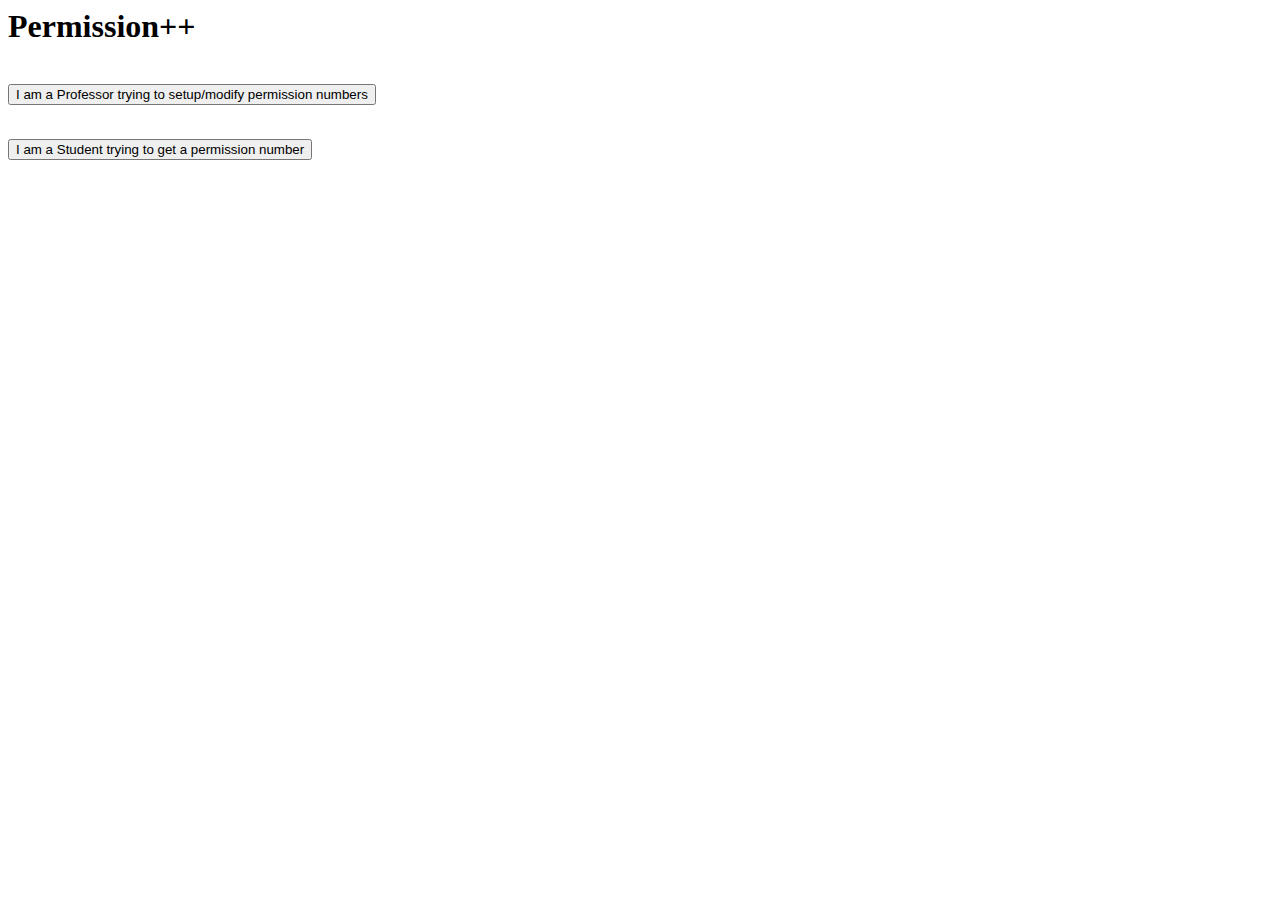
<file: King-Adam-Project/index.html>
<!-- This file was  developed primarily by Scott Gordon (scott_gordon@student.uml.edu) with input from Adam King (adam_king@student.uml.edu) -->
<!DOCTYPE html PUBLIC "-//IETF//DTD HTML 2.0//EN">
<head>
    <title>
        Scott Gordon & Adam King Project
    </title>
</head>

<body>
  <div id = "nameplateContainer" class="nameplateContainer">
          <div id="title" class="title"><h1>Permission++</h1></div>
  </div><br>
  <form id="pageForm" action="javascript:goToProfPage()">
      <input type="submit" id="submitButton" value="I am a Professor trying to setup/modify permission numbers"/>
  </form>
  <br>
  <form id="pageForm" action="javascript:goToStudentPage()">
      <input type="submit" id="submitButton" value="I am a Student trying to get a permission number"/>
  </form>

  <script>
    function goToProfPage() {
      window.location.href = 'profPage.html';
    }

    function goToStudentPage() {
      window.location.href = 'student.html';
    }
  </script>
</file>
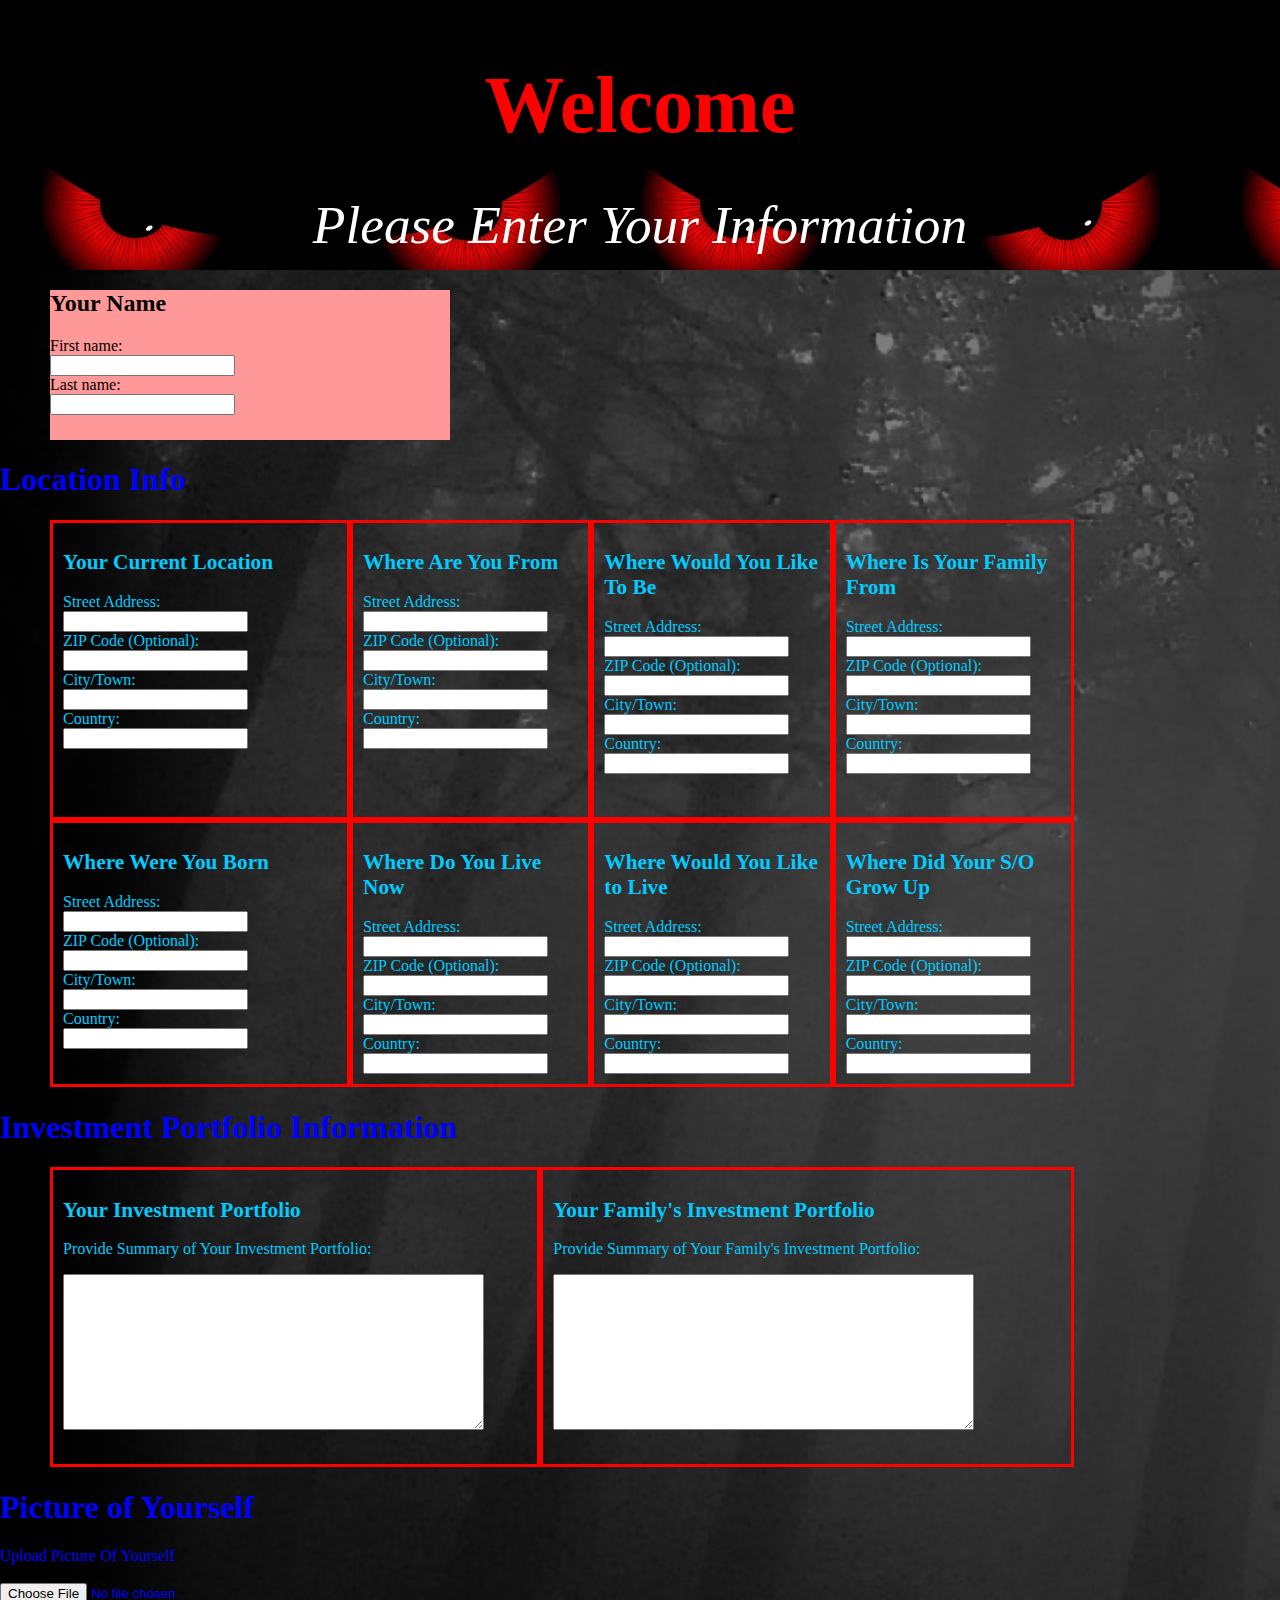
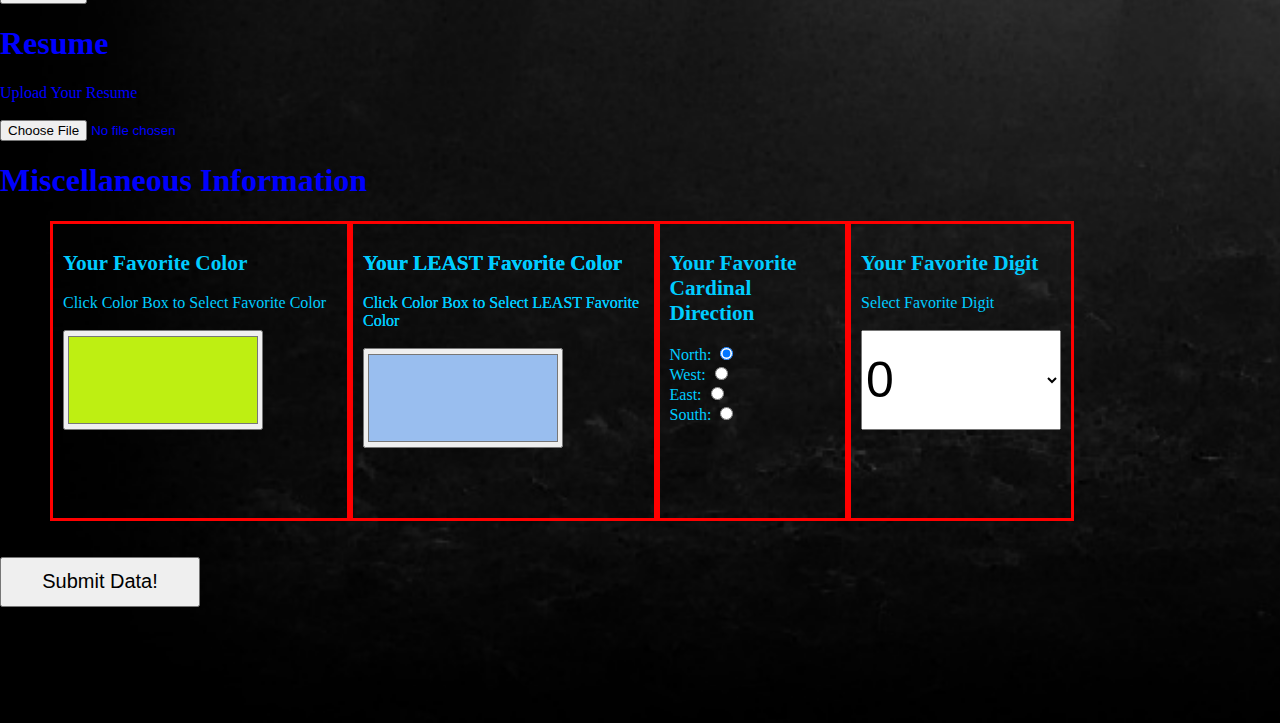
<file: King-Adam-hw3_secondPhaseOfApp/King-Adam_hw3_secondPhaseOfApp.html>
<!-- this work was created entirely by me, Adam King, with the exception of
the background images themselves and the CSS verification sticker.
It is heavily based on a past assignment I did with similar requirements -->

<!DOCTYPE html>
<html lang="en">
<!--
File: /~aking/public_html/index.html
Internet and WEb Systems Assignemnt 2: First Web Page
Adam M. King, UMass Lowell Computer Science Student
adam_king@student.uml.edu
uml.cs username: aking
Updated October 1, 2022
-->
   <head>
       <meta charset="utf-8">
       <title>
           Adam King HW3 2nd Phase of App
       </title>
       <link href="css/style2.css" rel="stylesheet">
   </head>
   <body>
     <div id="intro">
         <!-- Intro header with my name and school -->
         <h1>Welcome</h1>
         <p>Please Enter Your Information</p>
     </div>
     <div id="your-name">
       <!-- Intro header with my name and school -->
       <h2>Your Name</h2>
       <form id='your-name-form'>
         <label for="user_fname">First name:</label><br>
         <input type="text" id="user_fname" name="user_fname"><br>
         <label for="user_lname">Last name:</label><br>
         <input type="text" id="user_lname" name="user_lname">
       </form>
     </div>
     <h1 style="color:blue">Location Info</h1>
       <!-- the wrapper div will hold everything outside of the header and social nav bar
       this includes the about me section, my picture, the footer and assignment links -->
       <div id="wrapper">

           <div id="current-location">
             <h2>Your Current Location</h2>
             <form id='current-location-form'>
               <label for="current_location_address">Street Address:</label><br>
               <input type="text" id="current_location_address" name="current_location_address"><br>
               <label for="current_location_zip">ZIP Code (Optional):</label><br>
               <input type="text" id="current_location_zip" name="current_location_zip"><br>
               <label for="current_location_city">City/Town:</label><br>
               <input type="text" id="current_location_city" name="current_location_city"><br>
               <label for="current_location_country">Country:</label><br>
               <input type="text" id="current_location_country" name="current_location_country">
             </form>
           </div>
           <div id="user-from">
             <h2>Where Are You From</h2>
             <form id='current-location-form'>
               <label for="current_location_address">Street Address:</label><br>
               <input type="text" id="current_location_address" name="current_location_address"><br>
               <label for="current_location_zip">ZIP Code (Optional):</label><br>
               <input type="text" id="current_location_zip" name="current_location_zip"><br>
               <label for="current_location_city">City/Town:</label><br>
               <input type="text" id="current_location_city" name="current_location_city"><br>
               <label for="current_location_country">Country:</label><br>
               <input type="text" id="current_location_country" name="current_location_country">
             </form>
           </div>
           <div id="user-want-be-in">
             <h2>Where Would You Like To Be</h2>
             <form id='user-want-be-in-form'>
               <label for="user_want_be_in_address">Street Address:</label><br>
               <input type="text" id="user_want_be_in_address" name="user_want_be_in_address"><br>
               <label for="user_want_be_in_zip">ZIP Code (Optional):</label><br>
               <input type="text" id="user_want_be_in_zip" name="user_want_be_in_zip"><br>
               <label for="user_want_be_in_city">City/Town:</label><br>
               <input type="text" id="user_want_be_in_city" name="user_want_be_in_city"><br>
               <label for="user_want_be_in_country">Country:</label><br>
               <input type="text" id="user_want_be_in_country" name="user_want_be_in_country">
             </form>
           </div>
           <div id="user-family-from">
             <h2>Where Is Your Family From</h2>
             <form id='current-location-form'>
               <label for="current_location_address">Street Address:</label><br>
               <input type="text" id="current_location_address" name="current_location_address"><br>
               <label for="current_location_zip">ZIP Code (Optional):</label><br>
               <input type="text" id="current_location_zip" name="current_location_zip"><br>
               <label for="current_location_city">City/Town:</label><br>
               <input type="text" id="current_location_city" name="current_location_city"><br>
               <label for="current_location_country">Country:</label><br>
               <input type="text" id="current_location_country" name="current_location_country">
             </form>
           </div>
           <div id="user-birth-location">
             <h2>Where Were You Born</h2>
             <form id='user-birth-form'>
               <label for="user_birth_address">Street Address:</label><br>
               <input type="text" id="user_birth_address" name="user_birth_address"><br>
               <label for="user_birth_zip">ZIP Code (Optional):</label><br>
               <input type="text" id="user_birth_zip" name="user_birth_zip"><br>
               <label for="user_birth_city">City/Town:</label><br>
               <input type="text" id="user_birth_city" name="user_birth_city"><br>
               <label for="user_birth_country">Country:</label><br>
               <input type="text" id="user_birth_country" name="user_birth_country">
             </form>
           </div>
           <div id="user-live-now">
             <h2>Where Do You Live Now</h2>
             <form id='user-live-form'>
               <label for="user_live_address">Street Address:</label><br>
               <input type="text" id="user_live_address" name="user_live_address"><br>
               <label for="user_live_zip">ZIP Code (Optional):</label><br>
               <input type="text" id="user_live_zip" name="user_live_zip"><br>
               <label for="user_live_city">City/Town:</label><br>
               <input type="text" id="user_live_city" name="user_live_city"><br>
               <label for="user_live_country">Country:</label><br>
               <input type="text" id="user_live_country" name="user_live_country">
             </form>
           </div>
           <div id="user-like-live">
             <h2>Where Would You Like to Live</h2>
             <form id='user-like-live-form'>
               <label for="user_like_live_address">Street Address:</label><br>
               <input type="text" id="user_like_live_address" name="user_like_live_address"><br>
               <label for="user_like_live_zip">ZIP Code (Optional):</label><br>
               <input type="text" id="user_like_live_zip" name="user_like_live_zip"><br>
               <label for="user_like_live_city">City/Town:</label><br>
               <input type="text" id="user_like_live_city" name="user_like_live_city"><br>
               <label for="user_like_live_country">Country:</label><br>
               <input type="text" id="user_like_live_country" name="user_like_live_country">
             </form>
           </div>
           <div id="user-so-born">
             <h2>Where Did Your S/O Grow Up</h2>
             <form id='current-location-form'>
               <label for="current_location_address">Street Address:</label><br>
               <input type="text" id="current_location_address" name="current_location_address"><br>
               <label for="current_location_zip">ZIP Code (Optional):</label><br>
               <input type="text" id="current_location_zip" name="current_location_zip"><br>
               <label for="current_location_city">City/Town:</label><br>
               <input type="text" id="current_location_city" name="current_location_city"><br>
               <label for="current_location_country">Country:</label><br>
               <input type="text" id="current_location_country" name="current_location_country">
             </form>
           </div>
        </div>
        <h1 style="color:blue">Investment Portfolio Information</h1>
        <div id="wrapper">
          <div id="user-portfolio">
            <h2>Your Investment Portfolio</h2>
            <form id="user-portfolio-form">
              <p><label for="user_portfolio_text">Provide Summary of Your Investment Portfolio:</label></p>
              <textarea id="user_portfolio_text" name="user_portfolio_text" rows="10" cols="50"></textarea><br>
            </form>
          </div>
          <div id="family-portfolio">
            <h2>Your Family's Investment Portfolio</h2>
            <form id="family-portfolio-form">
              <p><label for="family_portfolio_text">Provide Summary of Your Family's Investment Portfolio:</label></p>
              <textarea id="family_portfolio_text" name="family_portfolio_text" rows="10" cols="50"></textarea><br>
            </form>
          </div>
        </div>
        <h1 style="color:blue">Picture of Yourself</h1>
          <div id="picture-upload-div" style="">
            <label style="color:blue">Upload Picture Of Yourself<br><br>
              <input type="file" id="picture-upload" name="picture" accept="image/png, image/gif, image/jpeg" />
            </label>
          </div>
        <h1 style="color:blue">Resume</h1>
          <div id="resume-upload-div" style="">
            <label style="color:blue">Upload Your Resume<br><br>
              <input type="file" id="resume-upload" name="picture" />
            </label>
          </div>
        <h1 style="color:blue">Miscellaneous Information</h1>
        <div id="wrapper">
          <div id="favorite-color-div">
            <h2>Your Favorite Color</h2>
            <label for="favorite-color">Click Color Box to Select Favorite Color</label><br><br>
            <input type="color" id="favorite-color" value="#BEEF12">
          </div>
          <div id="least-favorite-color-div">
            <h2>Your LEAST Favorite Color</h2>
            <label for="least-favorite-color">Click Color Box to Select LEAST Favorite Color</label><br><br>
            <input type="color" id="least-favorite-color" value="#99BEEF">
          </div>
          <div id="least-favorite-color-div">
            <h2>Your LEAST Favorite Color</h2>
            <label for="least-favorite-color">Click Color Box to Select LEAST Favorite Color</label><br><br>
            <input type="color" id="least-favorite-color" value="#99BEEF">
          </div>
          <div id="favorite-cardinal-direction-div">
            <h2>Your Favorite Cardinal Direction</h2>
            <label for="north">North:</label>
            <input type="radio" id="north" name="fav-direction" value="north" style="color:blue" checked="true"><br>
            <label for="west">West:</label>
            <input type="radio" id="west" name="fav-direction" value="west" style="color:blue"><br>
            <label for="east">East:</label>
            <input type="radio" id="east" name="fav-direction" value="east" style="color:blue"><br>
            <label for="south">South:</label>
            <input type="radio" id="south" name="fav-direction" value="south" style="color:blue"><br>
          </div>
          <div id="favorite-digit-div">
            <h2>Your Favorite Digit</h2>
            <label for="favorite-digit">Select Favorite Digit</label><br><br>
            <select name="favorite-digit" id="favorite-digit">
              <option value="0">0</option>
              <option value="1">1</option>
              <option value="2">2</option>
              <option value="3">3</option>
              <option value="4">4</option>
              <option value="5">5</option>
              <option value="6">6</option>
              <option value="7">7</option>
              <option value="8">8</option>
              <option value="9">9</option>
            </select>
          </div>
        </div>
        <br><br>
        <button type="button" id="submitButton", style="width:200px;height:50px;font-size:20px" onclick="submit_func()">Submit Data!</button><p id="confirmed"></p>
        <script>
          function submit_func() {
            let fname = document.getElementById("user_fname");
            let lname = document.getElementById("user_lname");
            var fn = fname.value;
            var ln = lname.value;
            if (fn.length === 0 || ln.length === 0) {
              document.getElementById('confirmed').innerHTML = "Must provide first and last name to submit!"
              return;
            }
            let res = "Data saved for ";
            res += fn;
            res += ' ';
            res += ln;
            document.getElementById('confirmed').innerHTML = res;
          }
        </script>
   </body>
</html>
</file>
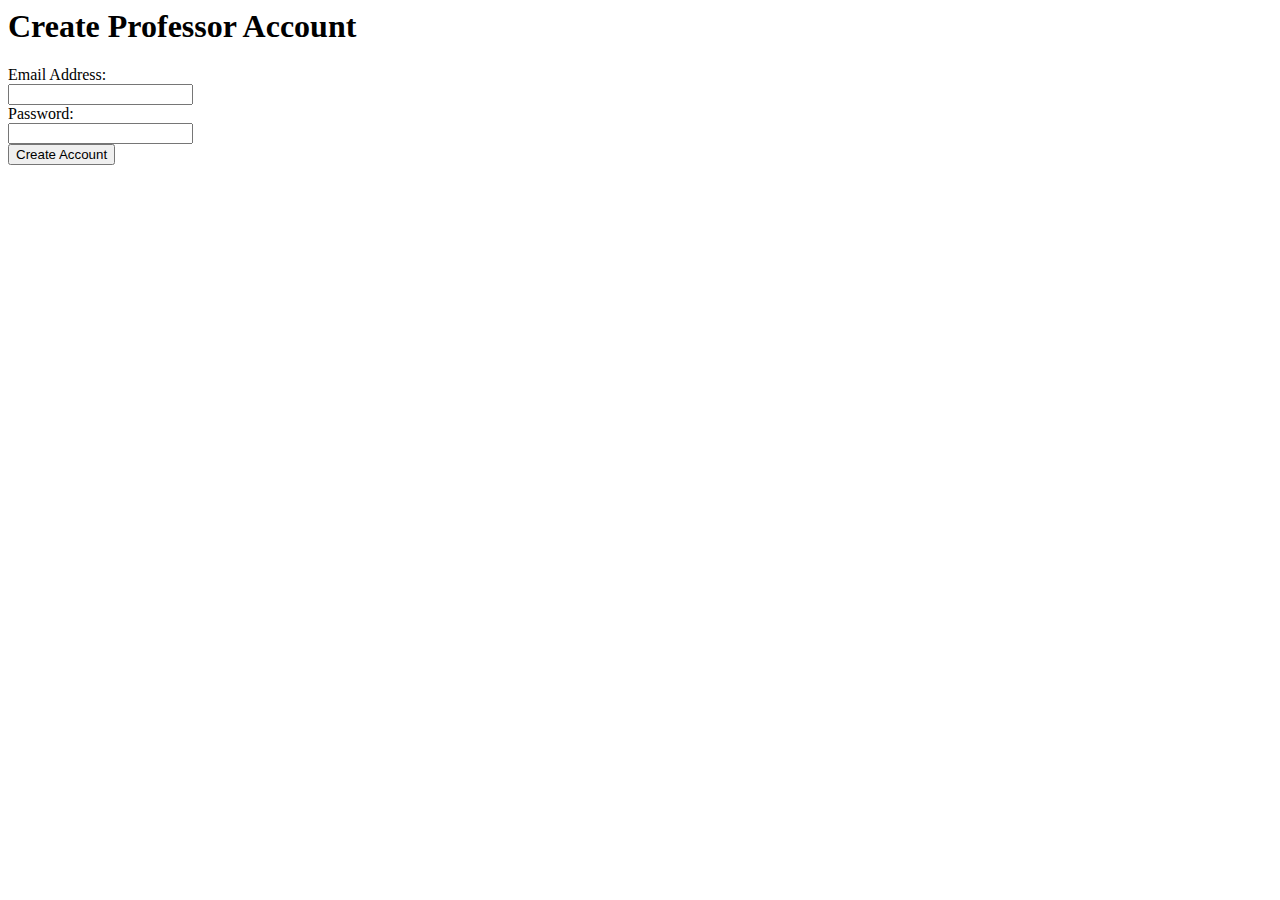
<file: King-Adam-Project/createAccount.html>
<!-- This file was  developed primarily by Scott Gordon (scott_gordon@student.uml.edu) with input from Adam King (adam_king@student.uml.edu) -->
<!DOCTYPE html PUBLIC "-//IETF//DTD HTML 2.0//EN">
<head>
    <title>
        Scott Gordon & Adam King Project
    </title>
</head>

<body>
  <div id = "nameplateContainer" class="nameplateContainer">
          <div id="title" class="title"><h1>Create Professor Account</h1></div>
  </div>
  <form id="pageForm" action="javascript:createAccount()">
      <script type="text/javascript" type="module">
      fetch("checkAccountExists.php")
        .then((response) => response.text())
        .then((txt) => {
          if (txt == 'SUCCESS') {
            window.location.href = 'profPage.html';
          }
        })
      </script>

      <div id = "emailDiv">
          <div id = "emailText">
              <label for="emailText">Email Address:</label>
          </div>
          <div id = "emailInput" class = "inputClass">
              <input type="text" id="email" name="email" value=""><br>
          </div>
      </div>

      <div id = "passwordDiv">
          <div id = "passwordText">
              <label for="passwordText">Password:</label>
          </div>
          <div id = "emailInput" class = "inputClass">
              <input type="password" id="password" name="password" value=""><br>
          </div>
      </div>

      <input type="submit" id="submitButton" value="Create Account"/>
      <br>
      <label for="output" id="output"></label>
  </form>

  <script>
    function validateEmail(email) {
      var regex = /^(([^<>()[\]\\.,;:\s@"]+(\.[^<>()[\]\\.,;:\s@"]+)*)|(".+"))@((\[[0-9]{1,3}\.[0-9]{1,3}\.[0-9]{1,3}\.[0-9]{1,3}\])|(([a-zA-Z\-0-9]+\.)+[a-zA-Z]{2,}))$/;
      var ctrl =  email;
      return regex.test(ctrl);
    }

    function createAccount() {
      var email = document.getElementById('email').value;
      var password = document.getElementById('password').value;
      var out_div = document.getElementById("output");

      var issues = "<span style='white-space: pre-line'>";
      if (password.length < 8) {
        issues = issues + "Password must be at least 8 chars long\n";
      }
      if (!validateEmail(email)) {
        issues = issues + "Invalid Email Address\n";
      }
      issues = issues + "</span>";
      if (issues != "<span style='white-space: pre-line'></span>") {
        out_div.innerHTML = issues;
        return;
      }

      var createAccountForm = new FormData();
      createAccountForm.append('email', email);
      createAccountForm.append('password', password);
      fetch("createAccount.php", {method: 'POST', body: createAccountForm})
        .then((response) => response.text())
        .then((txt) => {
          if (txt == 'SUCCESS') {
            window.location.href = 'profPage.html';
          }
        })
    }
  </script>
</file>
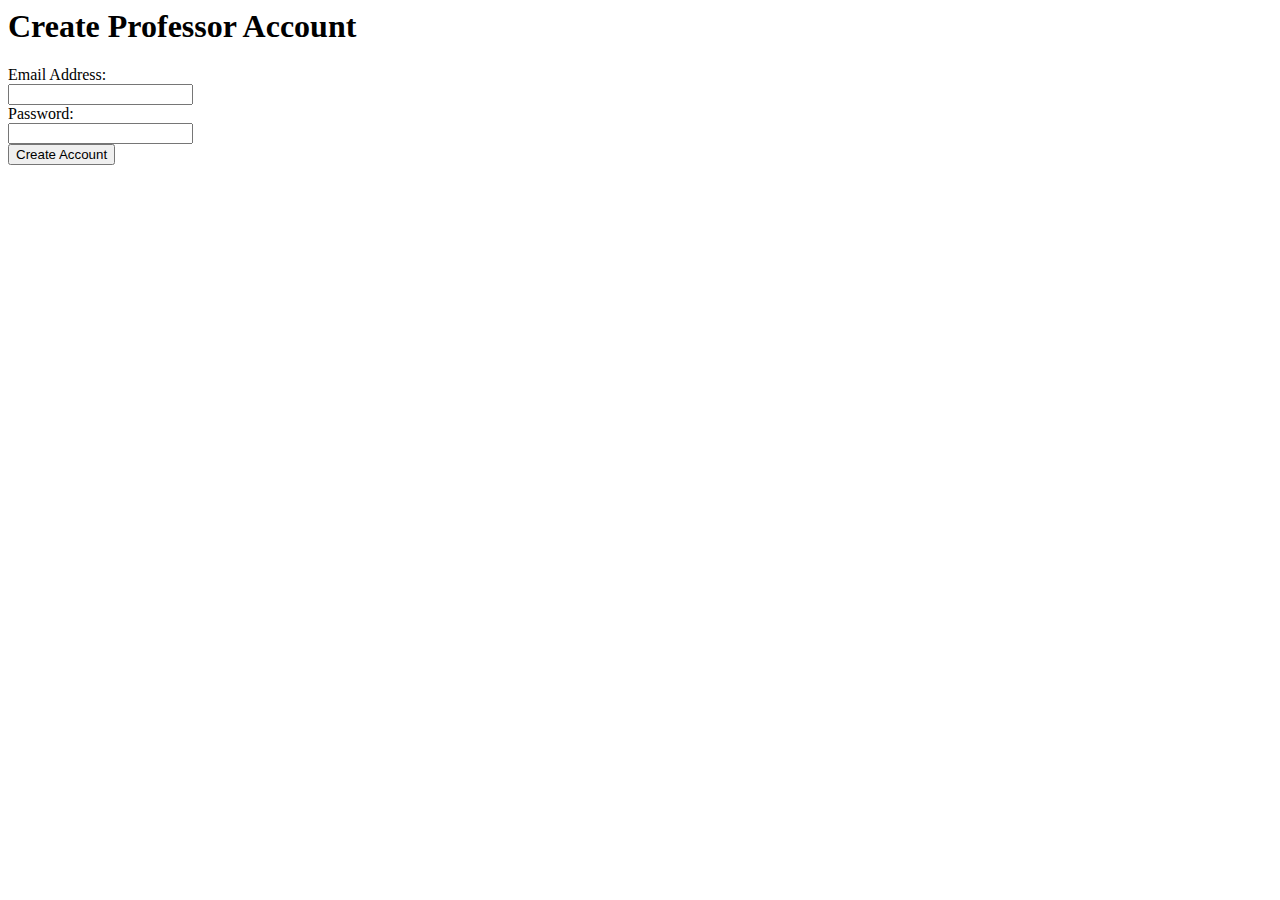
<file: King-Adam-Project/profPage.html>
<!-- This file was  developed primarily by Scott Gordon (scott_gordon@student.uml.edu) with input from Adam King (adam_king@student.uml.edu) -->
<!DOCTYPE html PUBLIC "-//IETF//DTD HTML 2.0//EN">

<script type="text/javascript" type="module">
function classChanged(selected){
    // Ideally display the table here based on class selection
    // needs further development
}

function clearOthers(currentDiv) {
  // after selecting an action, clear the text we may have
  // already printed for other actions
  var divs = ["numbersTable", "addNumbersOutput", "rmNumbersOutput", "addClassOutput", "rmClassOutput", "clearNumbersOutput", "freeNumbersOutput"];
  for (const div of divs) {
    if (div != currentDiv) {
      document.getElementById(div).innerHTML = "";
    }
  }
}

function listClasses() {
  fetch("listClasses.php")
    .then((response) => response.text())
    .then((classes_txt) => {
      var classList = document.getElementById('class');
      var rmClassList = document.getElementById('rmClassList');
      var classes = classes_txt.split("\n");
      while (classList.firstChild) {
        classList.removeChild(classList.firstChild);
      }
      var numClasses = classes.length;
      var opt = document.createElement('option');
      opt.value = 'NONE';
      opt.innerHTML = 'NONE';
      classList.appendChild(opt);
      for (var i = 0; i < numClasses; i++) {
        var opt = document.createElement('option');
        opt.value = classes[i];
        opt.innerHTML = classes[i];
        classList.appendChild(opt);
      }
      while (rmClassList.firstChild) {
        rmClassList.removeChild(rmClassList.firstChild);
      }
      var opt = document.createElement('option');
      opt.value = 'NONE';
      opt.innerHTML = 'NONE';
      rmClassList.appendChild(opt);
      for (var i = 0; i < numClasses; i++) {
        var opt = document.createElement('option');
        opt.value = classes[i];
        opt.innerHTML = classes[i];
        rmClassList.appendChild(opt);
      }
    })
}


function View() {
    //document.getElementById("numbersTable").remove();
    //document.body.innerHTML += '<div id="numbersTable"></div>';

    clearOthers("numbersTable");
    var out_div = document.getElementById("numbersTable");
    var selected_class = document.getElementById("class").value;
    if(selected_class == "NONE") {
      out_div.innerHTML = "<p style='color:red'>Please select a valid class!</p>"
      return;
    }

    var viewNumsForm = new FormData();
    viewNumsForm.append('class', selected_class);
    fetch("viewNumbers.php", {method: 'POST', body: viewNumsForm})
      .then((response) => response.text())
      .then((view_nums_txt) => {
        out_div.innerHTML = view_nums_txt;
      })
}

function addNumbers() {
  var selected_class = document.getElementById("class").value;
  clearOthers("addNumbersOutput");
  var out_div = document.getElementById("addNumbersOutput");
  if (selected_class == "NONE") {
    out_div.innerHTML = "<p style='color:red'>Please select a valid class!</p>"
    return;
  }
  var nums = document.getElementById("addNumbersText").value;
  var addNumForm = new FormData();
  addNumForm.append('class', selected_class);
  addNumForm.append('numbers', nums);
  fetch("addNumbers.php", {method: 'POST', body: addNumForm})
    .then((response) => response.text())
    .then((add_nums_txt) => {
      out_div.innerHTML = add_nums_txt;
    })
}

function rmNumbers() {
  var selected_class = document.getElementById("class").value;
  clearOthers("rmNumbersOutput");
  var out_div = document.getElementById("rmNumbersOutput");
  if (selected_class == "NONE") {
    out_div.innerHTML = "<p style='color:red'>Please select a valid class!</p>"
    return;
  }
  var nums = document.getElementById("rmNumbersText").value;
  var rmNumForm = new FormData();
  rmNumForm.append('class', selected_class);
  rmNumForm.append('numbers', nums);
  fetch("rmNumbers.php", {method: 'POST', body: rmNumForm})
    .then((response) => response.text())
    .then((rm_nums_txt) => {
      out_div.innerHTML = rm_nums_txt;
    })
}

function freeNumbers() {
  var selected_class = document.getElementById("class").value;
  clearOthers("freeNumbersOutput");
  var out_div = document.getElementById("freeNumbersOutput");
  if (selected_class == "NONE") {
    out_div.innerHTML = "<p style='color:red'>Please select a valid class!</p>"
    return;
  }
  var nums = document.getElementById("freeNumbersText").value;
  var freeNumForm = new FormData();
  freeNumForm.append('class', selected_class);
  freeNumForm.append('numbers', nums);
  fetch("freeNumbers.php", {method: 'POST', body: freeNumForm})
    .then((response) => response.text())
    .then((free_nums_txt) => {
      out_div.innerHTML = free_nums_txt;
    })
}

function clearPermissionNumbers() {
  var selected_class = document.getElementById("class").value;
  clearOthers("clearNumbersOutput");
  var out_div = document.getElementById("clearNumbersOutput");
  if (selected_class == "NONE") {
    out_div.innerHTML = "<p style='color:red'>Please select a valid class!</p>"
    return;
  }
  var clearNumsForm = new FormData();
  clearNumsForm.append('class', selected_class);
  fetch("clearNumbers.php", {method: 'POST', body: clearNumsForm})
    .then((response) => response.text())
    .then((clear_nums_txt) => {
      out_div.innerHTML = clear_nums_txt;
    })
}

function addClass() {
  var selected_class = document.getElementById("addClassTXT").value;
  clearOthers("addClassOutput");
  var out_div = document.getElementById("addClassOutput");
  if (selected_class.length == 0) {
    out_div.innerHTML = "<p style='color:red'>Please provide a class name!</p>"
    return;
  }
  if (selected_class == "NONE") {
    out_div.innerHTML = "<p style='color:red'>'NONE' is not a valid class!</p>"
    return;
  }
  var addClassForm = new FormData();
  addClassForm.append('class', selected_class);
  fetch("addClass.php", {method: 'POST', body: addClassForm})
    .then((response) => response.text())
    .then((add_class_txt) => {
      out_div.innerHTML = add_class_txt;
      listClasses();
    })
}

function rmClass() {
  var selected_class = document.getElementById("rmClassList").value;
  clearOthers("rmClassOutput");
  var out_div = document.getElementById("rmClassOutput");
  if (selected_class.length == 0) {
    out_div.innerHTML = "<p style='color:red'>Please provide a class name!</p>"
    return;
  }
  if (selected_class == "NONE") {
    out_div.innerHTML = "<p style='color:red'>'NONE' is not a valid class!</p>"
    return;
  }
  var rmClassForm = new FormData();
  rmClassForm.append('class', selected_class);
  fetch("rmClass.php", {method: 'POST', body: rmClassForm})
    .then((response) => response.text())
    .then((rm_class_txt) => {
      out_div.innerHTML = rm_class_txt;
      listClasses();
    })
}

function verifyLogin(func, out_div_name) {
  clearOthers(out_div_name);
  var email = document.getElementById("email").value;
  var password = document.getElementById("password").value;
  var out_div = document.getElementById(out_div_name);
  if (email.length == 0) {
    out_div.innerHTML = "<p style='color:red'>Please provide your login email at the top of the page!</p>"
    return;
  }
  if (password.length == 0) {
    out_div.innerHTML = "<p style='color:red'>Please provide your login password at the top of the page!</p>"
    return;
  }
  var checkLoginForm = new FormData();
  checkLoginForm.append('fEmail', email);
  checkLoginForm.append('fPassword', password);
  fetch("checkLogin.php", {method: 'POST', body: checkLoginForm})
    .then((response) => response.text())
    .then((check_login_txt) => {
      if (check_login_txt == 'SUCCESS') {
        func();
      } else {
        out_div.innerHTML = "<p style='color:red'>Login failed. Incorrect email or password. Please enter correct email and password at top of page to make changes";
        return;
      }
    })
}

function redirectIfNoAccount() {
  fetch("checkAccountExists.php")
    .then((response) => response.text())
    .then((txt) => {
      if (txt != 'SUCCESS') {
        window.location.href = 'createAccount.html';
      }
    })
}

</script>

<head>
    <link rel="stylesheet" type="text/css" href="profPage.css">
    <title>
        Scott Gordon & Adam King Project
    </title>
</head>

<body>
    <script type="text/javascript" type="module">
      redirectIfNoAccount();
    </script>
    <div id = "nameplateContainer" class="nameplateContainer">
            <div id="title" class="title"><h1>Permission Number Management Form</h1></div>
    </div>

    <h3>Login Info (Required to make changes to Permission Numbers)</h3>
    <div id = "emailDiv">
        <div id = "emailText">
            <label for="emailText">Email Address:</label>
        </div>
        <div id = "emailInput" class = "inputClass">
            <input type="text" id="email" name="email" value=""><br>
        </div>
    </div>

    <div id = "passwordDiv">
        <div id = "passwordText">
            <label for="passwordText">Password:</label>
        </div>
        <div id = "emailInput" class = "inputClass">
            <input type="password" id="password" name="password" value=""><br>
        </div>
    </div><br><br>

    <form id="pageForm">
        <div id = "addClassDiv" class = "sectionClass">
            <div id = "addClassText" class = "textClass">
                <label for="addClass">Add Class:</label>
            </div>
            <div id = "addClassInput" class = "inputClass">
                <input type="text" id="addClassTXT" name="addClassTXT" value="">
                <input type="button" id="addClassButton" class="normalButton" value="Add Class" onclick="verifyLogin(addClass, 'addClassOutput')" />
                <div id="addClassOutput"></div>
            </div>
        </div><br>
        <div id = "remClassDiv" class = "sectionClass">
            <div id = "remClassText" class = "textClass">
                <label for="remClass">Remove Class:</label>
            </div>
            <div id = "remClassInput" class = "inputClass">
                <select name="rmClassList" id="rmClassList" onchange="classChanged(this)">
                </select>
                <input type="button" id="rmClassButton" class="importantButton" value="Remove Class" onclick="verifyLogin(rmClass, 'rmClassOutput')" />
                <div id="rmClassOutput"></div>
            </div>
        </div>

        <br>

        <div>Class:
            <select name="class" id="class" onchange="classChanged(this)">
            </select>
        </div>

        <script type="text/javascript" type="module">
          listClasses();
        </script>

        <br>
        <br>

        <div>Add Permission Numbers:<br>
            <textarea id="addNumbersText" name="addNumbersText" rows="6" cols="50"></textarea>
        </div>

        <br>
        <input type="button" id="addNumbersButton" class="normalButton" value="Add Numbers for Class" onclick="verifyLogin(addNumbers, 'addNumbersOutput')" />
        <div id="addNumbersOutput"></div>

        <br>

        <div>Remove Permission Numbers:<br>
            <textarea id="rmNumbersText" name="rmNumbersText" rows="6" cols="50"></textarea>
        </div>

        <br>
        <input type="button" id="rmNumbersButton" class="normalButton" value="Remove Numbers for Class" onclick="verifyLogin(rmNumbers, 'rmNumbersOutput')" />
        <div id="rmNumbersOutput"></div>

        <br>
        <div>Free Permission Numbers:<br>
            <textarea id="freeNumbersText" name="freeNumbersText" rows="6" cols="50"></textarea>
        </div>

        <br>
        <input type="button" id="freeNumbersButton" class="normalButton" value="Free Numbers for Class" onclick="verifyLogin(freeNumbers, 'freeNumbersOutput')" />
        <div id="freeNumbersOutput"></div>

        <br>
        <br>

        <input type="button" id="clearButton" class="importantButton" value="Clear Permission Numbers" onclick="verifyLogin(clearPermissionNumbers, 'clearNumbersOutput')" />
        <div id="clearNumbersOutput"></div>
    </form>

    <!--<input type="file" id="pNumbers"/><br>-->
    <input type="button" id="view" value="View Permission Numbers" onclick="verifyLogin(View, 'numbersTable')" />

    <div id="numbersTable"></div>
</body>
</file>
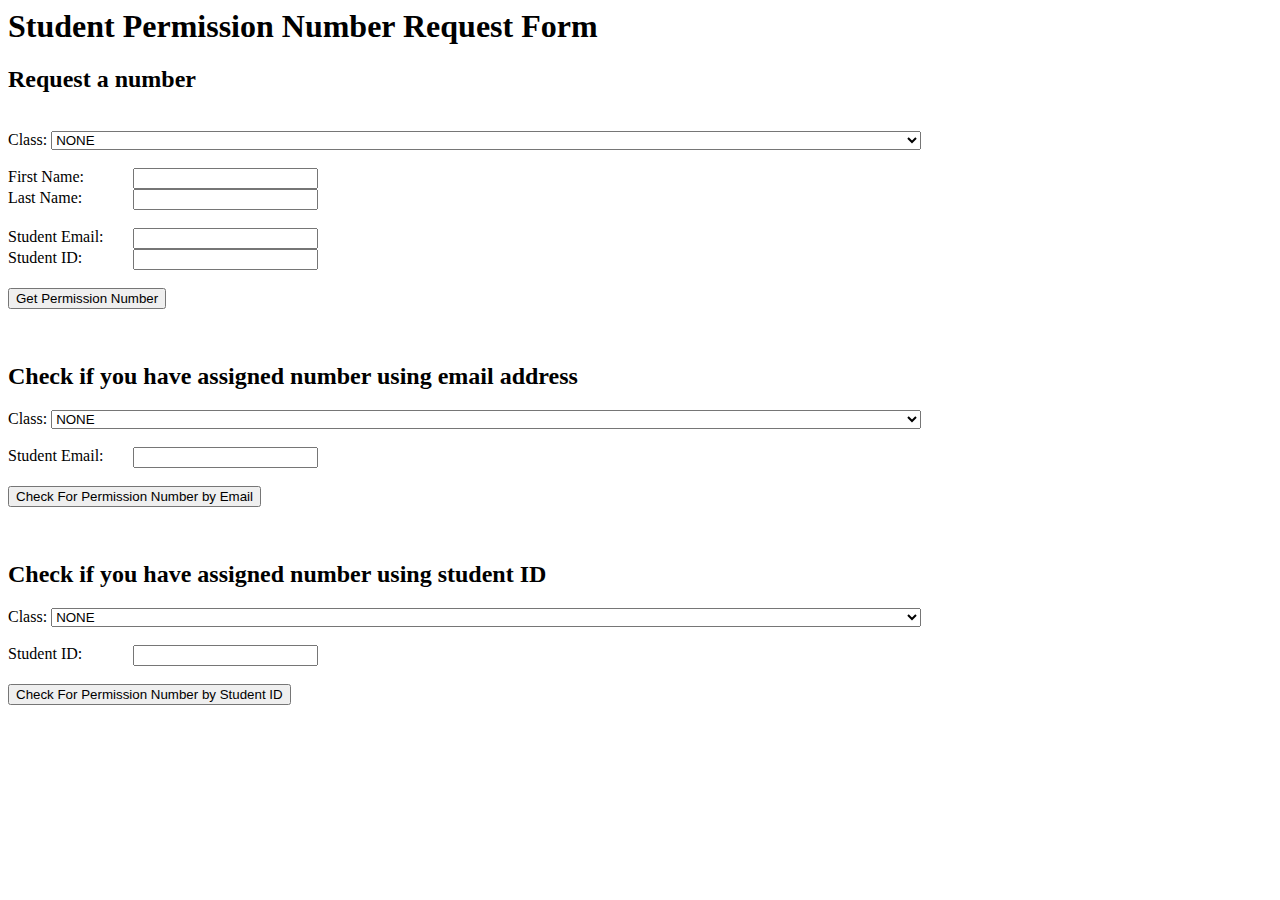
<file: King-Adam-Project/student.html>
<!-- This file was  developed primarily by Scott Gordon (scott_gordon@student.uml.edu) with input from Adam King (adam_king@student.uml.edu) -->
<!DOCTYPE html PUBLIC "-//IETF//DTD HTML 2.0//EN">
<head>
    <link rel="stylesheet" type="text/css" href="student.css">
    <title>
        Scott Gordon & Adam King Project
    </title>
</head>

<body>
  <div id = "nameplateContainer" class="nameplateContainer">
          <div id="title" class="title"><h1>Student Permission Number Request Form</h1></div>
  </div>
  <div id="requestHeader" class="requestHeader"><h2>Request a number</h2></div><br>
  <form id="pageForm" action="javascript:checkValidInput()">
      <div>Class:
          <select name="class" id="class">
              <option value="None" selected>NONE</option>
          </select>
      </div><br>

      <script type="text/javascript" type="module">
      fetch("listClasses.php")
        .then((response) => response.text())
        .then((classes_txt) => {
          var classList = document.getElementById('class');
          var classes = classes_txt.split("\n");
          var numClasses = classes.length;
          for (var i = 0; i < numClasses; i++) {
            var opt = document.createElement('option');
            opt.value = classes[i];
            opt.innerHTML = classes[i];
            classList.appendChild(opt);
          }
        })
      </script>

      <div id = "firstNameDiv" class = "sectionClass">
          <div id = "firstNameText" class = "textClass">
              <label for="fName">First Name:</label>
          </div>
          <div id = "firstNameInput" class = "inputClass">
              <input type="text" id="fName" name="fName" value=""><br>
          </div>
      </div>
      <div id = "lastNameDiv" class = "sectionClass">
          <div id = "lastNameText" class = "textClass">
              <label for="lName">Last Name:</label>
          </div>
          <div id = "lastNameInput" class = "inputClass">
              <input type="text" id="lName" name="lName" value=""><br>
          </div>
      </div>

      <br>

      <div id = "sEmailDiv" class = "sectionClass">
          <div id = "sEmailText" class = "textClass">
              <label for="sEmail">Student Email:</label>
          </div>
          <div id = "sEmailInput" class = "inputClass">
              <input type="text" id="sEmail" name="sEmail" value=""><br>
          </div>
      </div>
      <div id = "sIDDiv" class = "sectionClass">
          <div id = "sIDText" class = "textClass">
              <label for="sID">Student ID:</label>
          </div>
          <div id = "sIDInput" class = "inputClass">
              <input type="text" id="sID" name="sID" value=""><br>
          </div>
      </div>

      <br>

      <input type="submit" id="submitButton" value="Get Permission Number"/>
      <br>
      <label for="output" id="output"></label>
  </form>

  <br>
  <div id="checkEmailHeader" class="checkEmailHeader"><h2>Check if you have assigned number using email address</h2></div>
  <form id="checkEmailForm" action="javascript:checkEmailValidInput()">

    <div>Class:
        <select name="seClass" id="seClass">
            <option value="None" selected>NONE</option>
        </select>
    </div><br>

    <script type="text/javascript" type="module">
    fetch("listClasses.php")
      .then((response) => response.text())
      .then((classes_txt) => {
        var classList = document.getElementById('seClass');
        var classes = classes_txt.split("\n");
        var numClasses = classes.length;
        for (var i = 0; i < numClasses; i++) {
          var opt = document.createElement('option');
          opt.value = classes[i];
          opt.innerHTML = classes[i];
          classList.appendChild(opt);
        }
      })
    </script>

    <div id = "seEmailDiv" class = "sectionClass">
        <div id = "seEmailText" class = "textClass">
            <label for="seEmail">Student Email:</label>
        </div>
        <div id = "seEmailInput" class = "inputClass">
            <input type="text" id="seEmail" name="scEmail" value=""><br>
        </div>
    </div><br>

    <input type="submit" id="submitButton" value="Check For Permission Number by Email"/><br>
    <label for="seOutput" id="seOutput"></label>
  </form>

  <br>
  <div id="checkIDHeader" class="checkIDHeader"><h2>Check if you have assigned number using student ID</h2></div>
  <form id="checkIDForm" action="javascript:checkIDValidInput()">

    <div>Class:
        <select name="sIDClass" id="sIDClass">
            <option value="None" selected>NONE</option>
        </select>
    </div><br>

    <script type="text/javascript" type="module">
    fetch("listClasses.php")
      .then((response) => response.text())
      .then((classes_txt) => {
        var classList = document.getElementById('sIDClass');
        var classes = classes_txt.split("\n");
        var numClasses = classes.length;
        for (var i = 0; i < numClasses; i++) {
          var opt = document.createElement('option');
          opt.value = classes[i];
          opt.innerHTML = classes[i];
          classList.appendChild(opt);
        }
      })
    </script>

    <div id = "siIDDiv" class = "sectionClass">
        <div id = "siIDText" class = "textClass">
            <label for="siID">Student ID:</label>
        </div>
        <div id = "siIDInput" class = "inputClass">
            <input type="text" id="siID" name="siID" value=""><br>
        </div>
    </div><br>

    <input type="submit" id="submitButton" value="Check For Permission Number by Student ID"/><br>
    <label for="sIDOutput" id="sIDOutput"></label>
  </form>

  <script>
    function checkValidInput(){

      var out_div = document.getElementById('output');

      var vFName = false;
      var vLName = false;
      var vEmail = false;
      var vSID = false;
      var vClass = false;

      var fName = document.getElementById('fName').value;
      var lName = document.getElementById('lName').value;
      var sEmail = document.getElementById('sEmail').value;
      var sID = document.getElementById('sID').value;
      var classChoice = document.getElementById('class').value;

      vFName = validateName(fName);
      vLName = validateName(lName);
      vEmail = validateEmail(sEmail);
      vSID = validateID(sID);
      vClass = validateClass(classChoice);

      var issues = "<span style='white-space: pre-line'>";
      if(!vFName){
        issues = issues + "Please input a valid first name\n";
      }
      if(!vLName){
        issues = issues + "Please input a valid last name\n";
      }
      if(!vEmail){
        issues = issues + "Please input a valid email\n";
      }
      if(!vSID){
        issues = issues + "Please input a valid ID\n";
      }
      if(!vClass){
        issues = issues + "Please select a valid class\n";
      }
      issues = issues + "</span>";

      if (issues != "<span style='white-space: pre-line'></span>") {
        out_div.innerHTML = issues;
        return;
      }

      var getNumForm = new FormData();
      getNumForm.append('class', classChoice);
      getNumForm.append('fName', fName);
      getNumForm.append('lName', lName);
      getNumForm.append('sID', sID);
      getNumForm.append('sEmail', sEmail);
      fetch("student.php", {method: 'POST', body: getNumForm})
        .then((response) => response.text())
        .then((student_txt) => {
          out_div.innerHTML = student_txt;
        })
    }

    function checkEmailValidInput(){
      var vEmail = false;
      var vClass = false;

      var out_div = document.getElementById("seOutput");

      var sEmail = document.getElementById('seEmail').value;
      var classChoice = document.getElementById('seClass').value;

      vEmail = validateEmail(sEmail);
      vClass = validateClass(classChoice);

      var issues = "<span style='white-space: pre-line'>";
      if(!vEmail){
        issues = issues + "Please input a valid Email\n";
      }
      if(!vClass){
        issues = issues + "Please select a valid class\n";
      }
      issues = issues + "</span>";

      if (issues != "<span style='white-space: pre-line'></span>") {
        out_div.innerHTML = issues;
        return;
      }

      var checkEmailForm = new FormData();
      checkEmailForm.append('class', classChoice);
      checkEmailForm.append('sEmail', sEmail);
      fetch("checkByEmail.php", {method: 'POST', body: checkEmailForm})
        .then((response) => response.text())
        .then((check_email_txt) => {
          out_div.innerHTML = check_email_txt;
        })
    }

    function checkIDValidInput(){
      var vID = false;
      var vClass = false;

      var out_div = document.getElementById("sIDOutput");

      var sID = document.getElementById('siID').value;
      var classChoice = document.getElementById('sIDClass').value;

      vID = validateID(sID);
      vClass = validateClass(classChoice);

      var issues = "<span style='white-space: pre-line'>";
      if(!vID){
        issues = issues + "Please input a valid student ID\n";
      }
      if(!vClass){
        issues = issues + "Please select a valid class\n";
      }
      issues = issues + "</span>";

      if (issues != "<span style='white-space: pre-line'></span>") {
        out_div.innerHTML = issues;
        return;
      }

      var checkIDForm = new FormData();
      checkIDForm.append('class', classChoice);
      checkIDForm.append('sID', sID);
      fetch("checkByID.php", {method: 'POST', body: checkIDForm})
        .then((response) => response.text())
        .then((check_id_txt) => {
          out_div.innerHTML = check_id_txt;
        })
    }

    function validateEmail(email) {
      var regex = /^(([^<>()[\]\\.,;:\s@"]+(\.[^<>()[\]\\.,;:\s@"]+)*)|(".+"))@((\[[0-9]{1,3}\.[0-9]{1,3}\.[0-9]{1,3}\.[0-9]{1,3}\])|(([a-zA-Z\-0-9]+\.)+[a-zA-Z]{2,}))$/;
      var ctrl =  email;
      return regex.test(ctrl);
    }
    function validateName(name) {
      var regex = /^[a-zA-Z ]{2,30}$/;
      var ctrl =  name;
      return regex.test(ctrl);
    }
    function validateID(id){
      var regex = /^[0-9]{8}$/;
      var ctrl =  id;
      return regex.test(ctrl);
    }
    function validateClass(cl){
      var regex = /^(?!.*None).*$/;
      var ctrl =  cl;
      return regex.test(ctrl);
    }
  </script>
</body>
</file>
<file: King-Adam-hw3_secondPhaseOfApp/css/style2.css>
/*
File: /~aking/public_html/css/style.css
Internet and WEb Systems Assignemnt 2: First Web Page
Adam M. King, UMass Lowell Computer Science Student
adam_king@student.uml.edu
uml.cs username: aking
Updated October 2nd, 2022
Description: This is the css file used to style the html found at
/~adking/public_html/index.html. That file is a very basic file but this
style sheet make it look much nicer.
*/

/*
For the body section the main thing is the sizing and the background. I have a
sort of gradient background visible everywhere below the page's header and
social navbar. I alos gave margin of 0 and min-height 100% becuase I wanted the
body to take up the whole page with no whitespace on any side.
*/
body {
  background-image: url('../images/spooky-forest-123.jpg');
  background-size: cover;
  background-repeat: repeat-x;
  margin: 0px;
  padding-bottom: 100px;
  min-height: 100%;
}

/*
This is the section that has my name and school. I gave it a different background
from the rest of the page because I thought that looked better. The grid rows are to
help keep the text at the correct height within the header and the min-width keeps
the text from getting too squished and spreading outside of the header.
*/
#intro {
    text-align: center;
    height: 270px;
    min-width: 830px;
    background-image: url('../images/evil-eyes-skdfnkansdf.jpg');
    display: grid;
    grid-template-rows: 30px 150px 90px;
    margin-bottom: 0px;
}

/*
Both the #intro h1 and #intro p sections are mostly just text styling as well
as auto margins to keep the text centered.
*/
#intro h1 {
  font-size: 60pt;
  grid-row: 2/3;
  vertical-align: middle;
  margin-top: auto;
  margin-bottom: auto;
  color: red
}

#intro p {
  font-size: 40pt;
  font-style: italic;
  grid-row: 3/4;
  margin-top: auto;
  margin-bottom: auto;
  color: white
}

/*
The social navbar will keep a bunch of links to social media. The min-width
was picked to stop the links from getting too squished
*/
#social {
    background: #cce5ff;
    margin-bottom: 0px;
    margin-top: 0px;
    height: 50px;
    min-width: 830px;
    max-width: 100%;
}

#your-name {
    background: #ff9999;
    margin-bottom: 0px;
    margin-top: 0px;
    margin-left: 50px;
    height: 150px;
    min-width: 200px;
    max-width: 400px;
}

/*
This section is mostly about spacing the about me, assignments and footer
section of the page. I did this using a grid. I alos used this section to
center the page (auto left/right margin) and make sure the content
wasn't too close to the social bar (top margin)
*/
#wrapper {
  display: grid;
  grid-template-columns: 300px;
  grid-template-rows: 300px;
  margin-right: auto;
  margin-left: 50px;
  max-width: 80%;
  min-width: 830px;
  margin-top: 20px;
  color: #00ccff
}

/*
This sections is for organizing the elements within the about me section.
It is done with a simple two column grid, one for my picture, one for
about me info.
*/
#current-location {
  grid-row: 1/2;
  grid-column: 1/2;
  grid-template-columns: 300px;
  border: 3px solid #ff0000;
  padding: 10px;
}

#wrapper h2{
  font-size: 16pt;
  text-align: left;
}

#user-from {
  grid-row: 1/2;
  grid-column: 2/3;
  padding: 10px;
  grid-template-columns: 300px minmax(200px, 1fr);
  border: 3px solid #ff0000;
}

#user-want-be-in {
  grid-row: 1/2;
  grid-column: 3/4;
  padding: 10px;
  grid-template-columns: 300px minmax(200px, 1fr);
  border: 3px solid #ff0000;
}

#user-family-from {
  grid-row: 1/2;
  grid-column: 4/5;
  padding: 10px;
  grid-template-columns: 300px minmax(200px, 1fr);
  border: 3px solid #ff0000;
}

#user-birth-location {
  grid-row: 2/3;
  grid-column: 1/2;
  padding: 10px;
  grid-template-columns: 300px minmax(200px, 1fr);
  border: 3px solid #ff0000;
}

#user-live-now {
  grid-row: 2/3;
  grid-column: 2/3;
  padding: 10px;
  grid-template-columns: 300px minmax(200px, 1fr);
  border: 3px solid #ff0000;
}

#user-like-live {
  grid-row: 2/3;
  grid-column: 3/4;
  padding: 10px;
  grid-template-columns: 300px minmax(200px, 1fr);
  border: 3px solid #ff0000;
}

#user-so-born {
  grid-row: 2/3;
  grid-column: 4/5;
  padding: 10px;
  grid-template-columns: 300px minmax(200px, 1fr);
  border: 3px solid #ff0000;
}

#user-portfolio {
  grid-row: 1/2;
  grid-column: 1/3;
  padding: 10px;
  grid-template-columns: 400px minmax(200px, 1fr);
  border: 3px solid #ff0000;
}

#family-portfolio {
  grid-row: 1/2;
  grid-column: 3/5;
  padding: 10px;
  grid-template-columns: 400px minmax(200px, 1fr);
  border: 3px solid #ff0000;
}

#favorite-color-div {
  grid-row: 1/2;
  grid-column: 1/2;
  padding: 10px;
  grid-template-columns: 400px minmax(200px, 1fr);
  border: 3px solid #ff0000;
}

#least-favorite-color-div {
  grid-row: 1/2;
  grid-column: 2/3;
  padding: 10px;
  grid-template-columns: 400px minmax(200px, 300px);
  border: 3px solid #ff0000;
}

#favorite-cardinal-direction-div {
  grid-row: 1/2;
  grid-column: 3/4;
  padding: 10px;
  grid-template-columns: 400px minmax(200px, 300px);
  border: 3px solid #ff0000;
}

#favorite-digit-div {
  grid-row: 1/2;
  grid-column: 4/5;
  padding: 10px;
  grid-template-columns: 400px minmax(200px, 300px);
  border: 3px solid #ff0000;
}

/*
The next two sections do a combination of giving my image proper padding so it
isn't too close to the text as well as make it show up in an oval shape instead
of the rectangle it is by default (all those 50% border lines)
*/
#about .me {
  grid-column: 1/2;
  padding: 20px;
  overflow: hidden;
  min-width: 270px;
}

#about .me img {
  display: inline-block;
  position: relative;
  min-height: 300px;
  max-width: 250px;
  border-top-left-radius: 50% 50%;
  border-top-right-radius: 50% 50%;
  border-bottom-right-radius: 50% 50%;
  border-bottom-left-radius: 50% 50%;
}


/*
All the about info sections are pretty straightforward. Mostly just text styling
with a bit of spacing.
*/
#about #about_info {
  grid-column: 2/3;
  min-width: 200px;
}

#about_info h3{
  font-size: 32pt;
  padding: 5px;
  margin: 5px;
}

#about_info p{
  font-size: 16pt;
  font-style: italic;
  padding: 5px;
  padding-bottom: 10px;
  margin: 5px;
}

#about_info ul{
  list-style-type: circle;
}

#about_info li{
  font-size: 16pt;
  font-style: italic;
  padding: 5px;
}


/*
I styled the assignments links exactly the same as the social bar links. No decorations,
black text, red background on hover.
*/
#assignments a {
  color: #111111;
  text-decoration: none;
  font-weight: bold;
  font-size: 15pt;
}

#assignments a:hover {
  background-color: #ff0000;
}

/*
No fancy styling in the footer section, jsut made sure it ook up the right portion of
the grid, centered the text and styled the font
*/
#footer {
  grid-row: 2/3;
  grid-column: 1/3;
  text-align: center;
  font-style: italic;
  padding-top: 50px;
}

#favorite-color {
  width: 200px;
  height: 100px;
}

#favorite-digit {
  width: 200px;
  height: 100px;
  font-size: 50px
}

#least-favorite-color {
  width: 200px;
  height: 100px;
}

#confirmed {
  color: red
}
</file>
<file: King-Adam-Project/profPage.css>
/* This file was developed by Scott Gordon (scott_gordon@student.uml.edu) */
body {
    background-color: #FFFFFF;
}
.sectionClass {
    width: 600px;
    overflow: hidden;
}
.textClass {
    width: 125px;
    float:left;
}
.inputClass {
    width: 300px;
    overflow: hidden;
}
.normalButton {
    color: black;
    background-color: #e7e7e7;

}
.importantButton {
    color: white;
    background-color: #f44336;

}
</file>
<file: King-Adam-Project/student.css>
/* This file was developed by Scott Gordon (scott_gordon@student.uml.edu) */
body {
background-color: #FFFFFF;
}
.sectionClass {
    width: 600px;
    overflow: hidden;
}
.textClass {
    width: 125px;
    float:left;
}
.inputClass {
    width: 300px;
    overflow: hidden;
}
</file>
